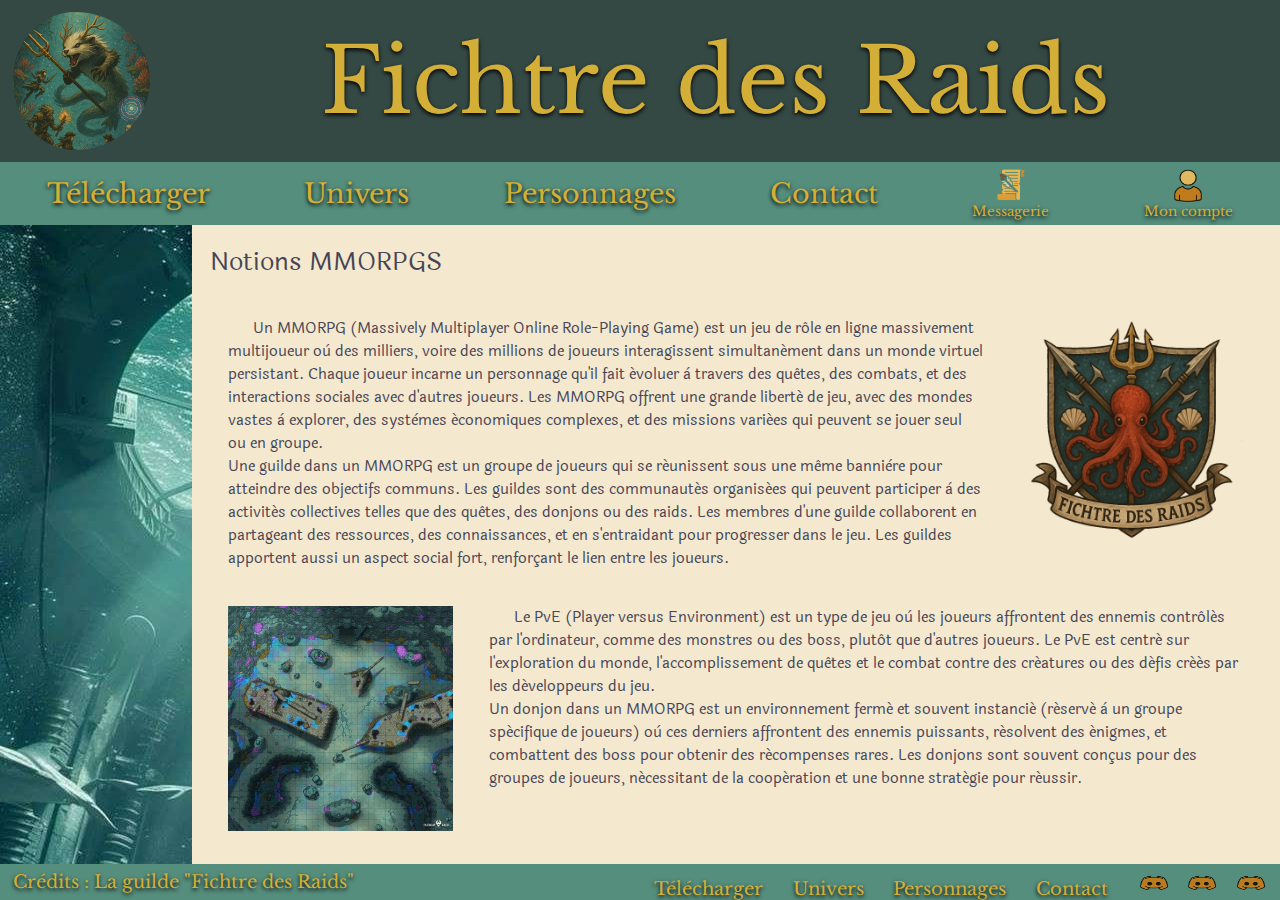
<file: index.html>
<!DOCTYPE html>
<html lang="en">
<head>
    <meta charset="UTF-8">
    <meta name="viewport" content="width=device-width, initial-scale=1.0">
    <link rel="stylesheet" href="style.css">
    <link rel="preconnect" href="https://fonts.googleapis.com">
    <link rel="preconnect" href="https://fonts.gstatic.com" crossorigin>
    <link href="https://fonts.googleapis.com/css2?family=Laila&family=Libre+Baskerville&display=swap" rel="stylesheet">
    <title>Document</title>
</head>
<body>
    <div id="parent">
        <header>
            <img src="src/img/logo_jeu.png">
            <h1>Fichtre des Raids</h1>
        </header>

        <nav>
            <a href="index.html">Télécharger</a>
            <a href="index.html">Univers</a>
            <a href="personnages.html">Personnages</a>
            <a href="contact.html">Contact</a>
            <a class="icon-text icon-messagerie" href="contact.html">Messagerie</a>
            <a class="icon-text icon-compte" href="contact.html">Mon compte</a>
        </nav>

        <aside>
        </aside>

        <main>
            <h2>Notions MMORPGS</h2>
            <div class="part">
                <p>
                Un MMORPG (Massively Multiplayer Online Role-Playing Game) est un jeu de rôle en ligne massivement 
                multijoueur où des milliers, voire des millions de joueurs interagissent simultanément dans un monde 
                virtuel persistant. Chaque joueur incarne un personnage qu'il fait évoluer à travers des quêtes, 
                des combats, et des interactions sociales avec d'autres joueurs. Les MMORPG offrent une grande liberté 
                de jeu, avec des mondes vastes à explorer, des systèmes économiques complexes, et des missions variées 
                qui peuvent se jouer seul ou en groupe.<br>
                Une guilde dans un MMORPG est un groupe de joueurs qui se 
                réunissent sous une même bannière pour atteindre des objectifs communs. Les guildes sont des communautés 
                organisées qui peuvent participer à des activités collectives telles que des quêtes, des donjons ou des raids. 
                Les membres d'une guilde collaborent en partageant des ressources, des connaissances, et en s'entraidant pour 
                progresser dans le jeu. Les guildes apportent aussi un aspect social fort, renforçant le lien entre les joueurs.
                </p>
                <img src="src/img/Blasson_guilde.png">
            </div>
            <div class="part">
                <img src="src/img/donjon.jpg">
                <p>
                Le PvE (Player versus Environment) est un type de jeu où les joueurs affrontent des ennemis contrôlés par 
                l'ordinateur, comme des monstres ou des boss, plutôt que d'autres joueurs. Le PvE est centré sur l'exploration 
                du monde, l'accomplissement de quêtes et le combat contre des créatures ou des défis créés par les développeurs 
                du jeu.<br>
                Un donjon dans un MMORPG est un environnement fermé et souvent instancié (réservé à un groupe spécifique 
                de joueurs) où ces derniers affrontent des ennemis puissants, résolvent des énigmes, et combattent des boss 
                pour obtenir des récompenses rares. Les donjons sont souvent conçus pour des groupes de joueurs, nécessitant de 
                la coopération et une bonne stratégie pour réussir.
                </p>
            </div>
        </main>

        <footer>
            <div class="gauche">
                <p>Crédits : La guilde "Fichtre des Raids"</p> 
            </div>
            <div class="droite">
                <a href="index.html">Télécharger</a>
                <a href="index.html">Univers</a>
                <a href="personnages.html">Personnages</a>
                <a href="contact.html">Contact</a>
                <a href="index.html" class="icon-link">
                    <img src="src/img/discord.png">
                </a>
                <a href="index.html" class="icon-link">
                    <img src="src/img/discord.png">
                  </a>
                <a href="index.html" class="icon-link">
                    <img src="src/img/discord.png">
                </a>
            </div>
        </footer> 
    </div>
</body>
</html>
</file>
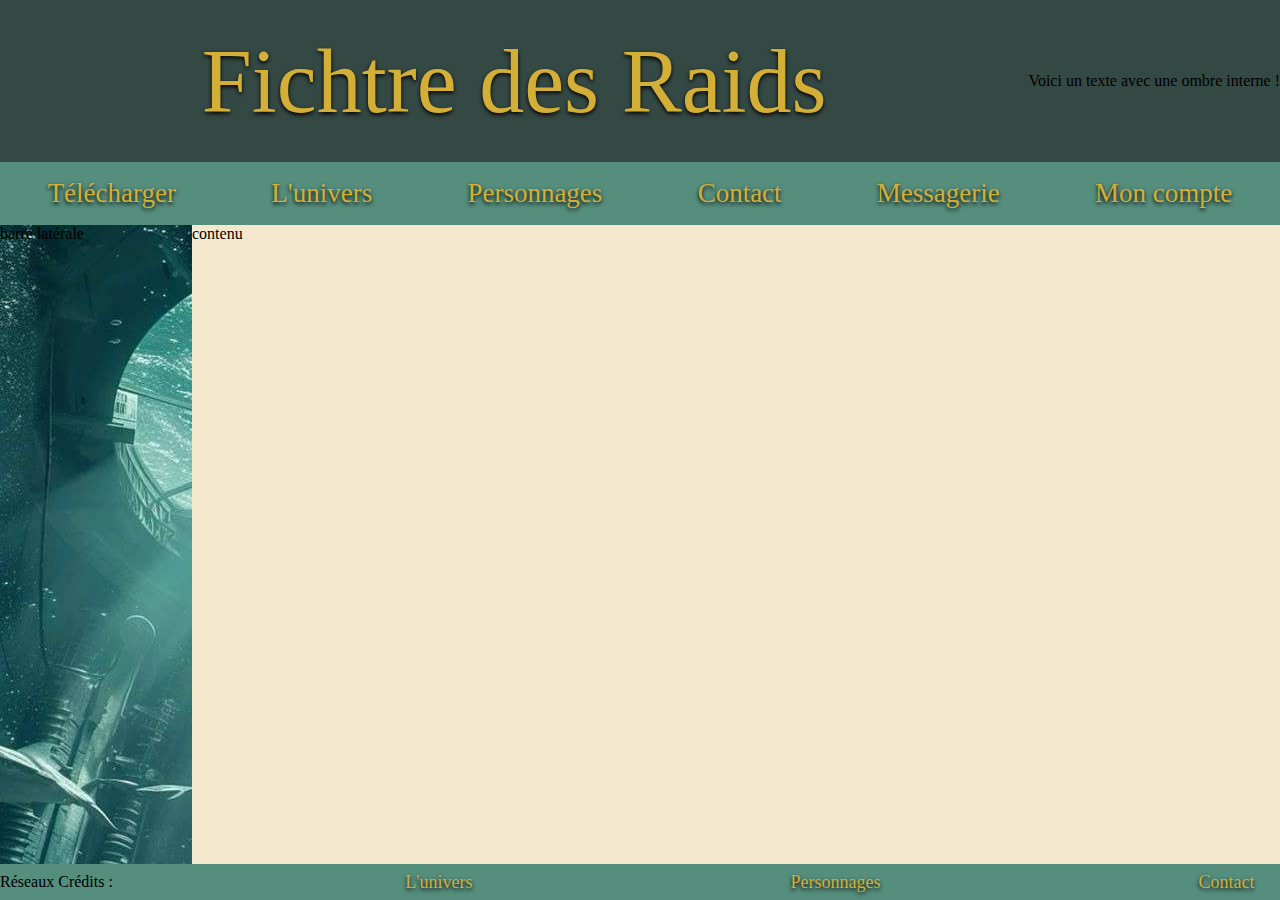
<file: contact.html>
<!DOCTYPE html>
<html lang="en">
<head>
    <meta charset="UTF-8">
    <meta name="viewport" content="width=device-width, initial-scale=1.0">
    <link rel="stylesheet" href="style.css">
    <title>Document</title>
</head>
<body>
    <div id="parent">
        <header>
            <h1>Fichtre des Raids</h1>
            <p class="texte-avec-ombre">Voici un texte avec une ombre interne !</p>
        </header>

        <nav>
            <a href="index.html">Télécharger</a>
            <a href="index.html">L'univers</a>
            <a href="personnages.html">Personnages</a>
            <a href="contact.html">Contact</a>
            <a href="contact.html">Messagerie</a>
            <a href="contact.html">Mon compte</a>
        </nav>

        <aside>
            barre latérale
        </aside>

        <main>
            contenu
        </main>

        <footer>
            Réseaux
            Crédits : 
            <a href="index.html">L'univers</a>
            <a href="personnages.html">Personnages</a>
            <a href="contact.html">Contact</a>
        </footer> 
    </div>
</body>
</html>
</file>
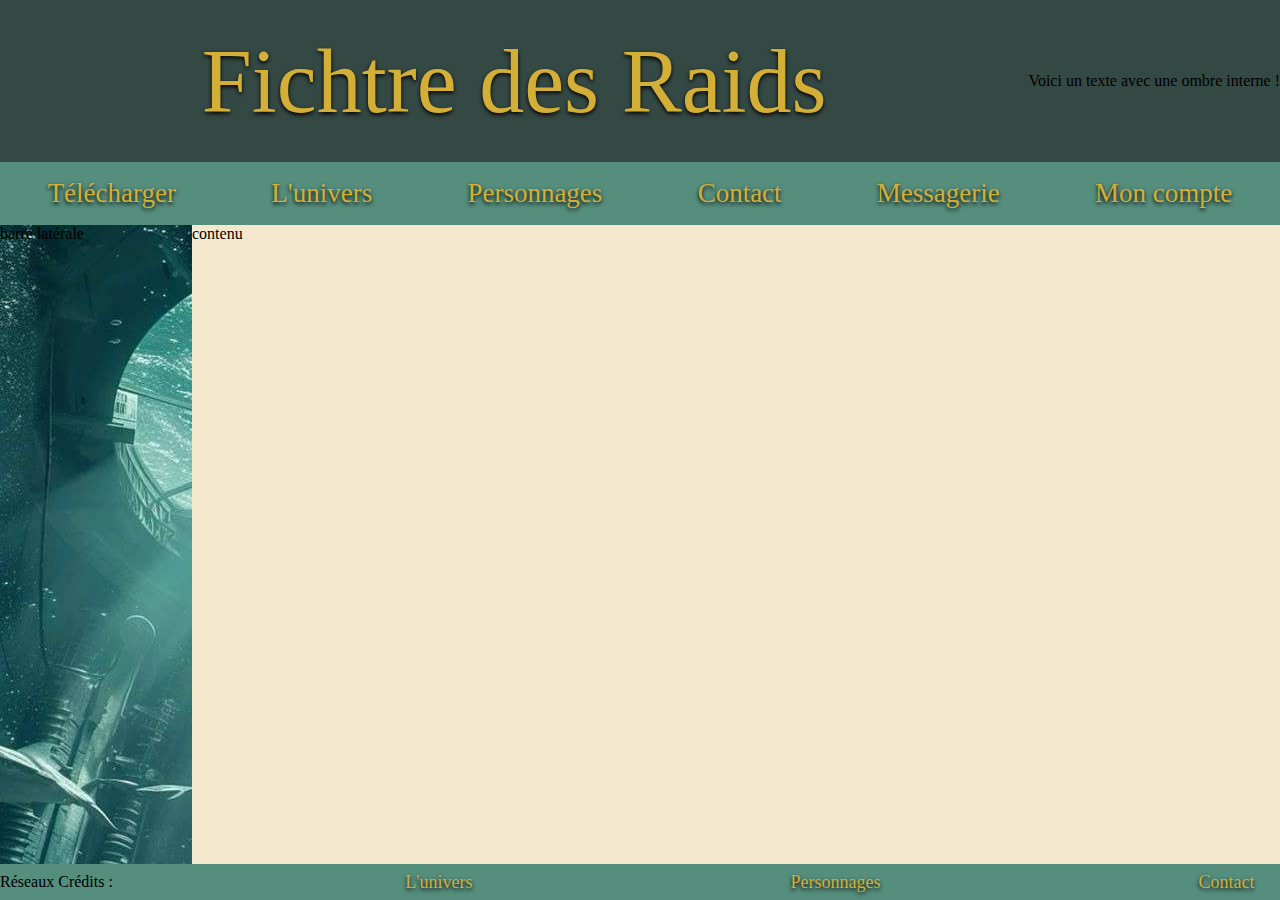
<file: personnages.html>
<!DOCTYPE html>
<html lang="en">
<head>
    <meta charset="UTF-8">
    <meta name="viewport" content="width=device-width, initial-scale=1.0">
    <link rel="stylesheet" href="style.css">
    <title>Document</title>
</head>
<body>
    <div id="parent">
        <header>
            <h1>Fichtre des Raids</h1>
            <p class="texte-avec-ombre">Voici un texte avec une ombre interne !</p>
        </header>

        <nav>
            <a href="index.html">Télécharger</a>
            <a href="index.html">L'univers</a>
            <a href="personnages.html">Personnages</a>
            <a href="contact.html">Contact</a>
            <a class="infos" href="contact.html">Messagerie</a>
            <a class="infos" href="contact.html">Mon compte</a>
        </nav>

        <aside>
            barre latérale
        </aside>

        <main>
            contenu
        </main>

        <footer>
            Réseaux
            Crédits : 
            <a href="index.html">L'univers</a>
            <a href="personnages.html">Personnages</a>
            <a href="contact.html">Contact</a>
        </footer> 
    </div>
</body>
</html>
</file>
<file: style.css>
* {
    margin: 0;
    padding: 0;
    box-sizing: border-box;
}

#parent{
    height: 100vh;
    display:grid;
    grid-template-columns: 15vw 85vw;
    grid-template-rows: 18vh 7vh 71vh 4vh;
    grid-template-areas:
        "header header"
        "nav nav"
        "aside main"
        "footer footer"
}

header{
    display: flex;
    align-items: center;
    background-color: #354944;
    grid-area: header;
}

header img{
    height: 85%;
    width: auto;
    border-radius: 50%;
    padding-left: 1% ;
}

h1{
    color: #D4AF37 ;
    text-shadow: black 0px 2px 4px;
    font-size : 10vh;
    font-family: "Libre Baskerville" ;
    font-weight:normal;
    flex: 2;
    display: flex;
    justify-content: center;
}

nav{
    display: flex;
    justify-content: space-around;
    align-items: center;
    background-color:#558E7D;
    grid-area:nav;
    overflow: hidden;
}

a{
    color: #D4AF37 ;
    text-shadow: black 0px 2px 4px;
    font-family: "Libre Baskerville" ;
    text-decoration: none;
}

nav a{
    font-size:3vh;
}

nav a.icon-text{
    display: flex;
    margin-left: 0px;
    flex-direction: column;
    align-items: center;
    font-size: 1.5vh;
}

nav a.icon-text::before {
    content: "";
    display: flex;
    background-size:32px 45px;
    background-position: center;
    background-repeat: no-repeat;
    width: 50px;
    height: 35px;
}

.icon-messagerie::before {
    background-image: url('src/img/messagerie.png');
}

.icon-compte::before {
    background-image: url('src/img/user.png');
}

aside{
    background-image: url(src/img/banniereee.jpg);
    grid-area:aside;
}

main{
    display: flex;
    flex-direction: column;
    background-color:#F4E8CE;
    grid-area:main;
}

main p{
    margin-block-start: 0;
    margin-block-end: 0;
    padding-left : 2vh;
    padding-right : 2vh;
    color: #464455 ;
    font-family: "Laila" ;
    font-size: 15px;
    text-indent: 25px;
}

main img{
    height : 25vh;
    width: auto;
    padding-left : 2vh;
    padding-right : 2vh;
}

.part{
    display: flex;
    padding : 2vh ;
}

h2{
    padding : 2vh;
    color: #464455 ;
    font-family: "Laila" ;
    font-size: 25px;
    font-weight: normal;
}

footer{
    display: flex;
    justify-content:space-between;
    align-items: center;
    background-color: #558E7D;
    grid-area:footer;
}

footer a{
    font-size:2vh;
    padding-right: 2vw ;
}

footer p{
    font-size: 2vh;
    color: #D4AF37 ;
    text-shadow: black 0px 2px 4px;
    font-family: "Libre Baskerville" ;
    padding-left: 1vw ;
}

.icon-link{
    display: inline-block;
    width: 3.5vw;
    height: 3.5vh;
}

.icon-link img {
    padding-right:0;
    margin-top:0.5vh;
    content: "";
    display: flex;
    background-position: center;
    background-repeat: no-repeat;
    width: 2.5vw;
    height: 3.5vh;
}
</file>
